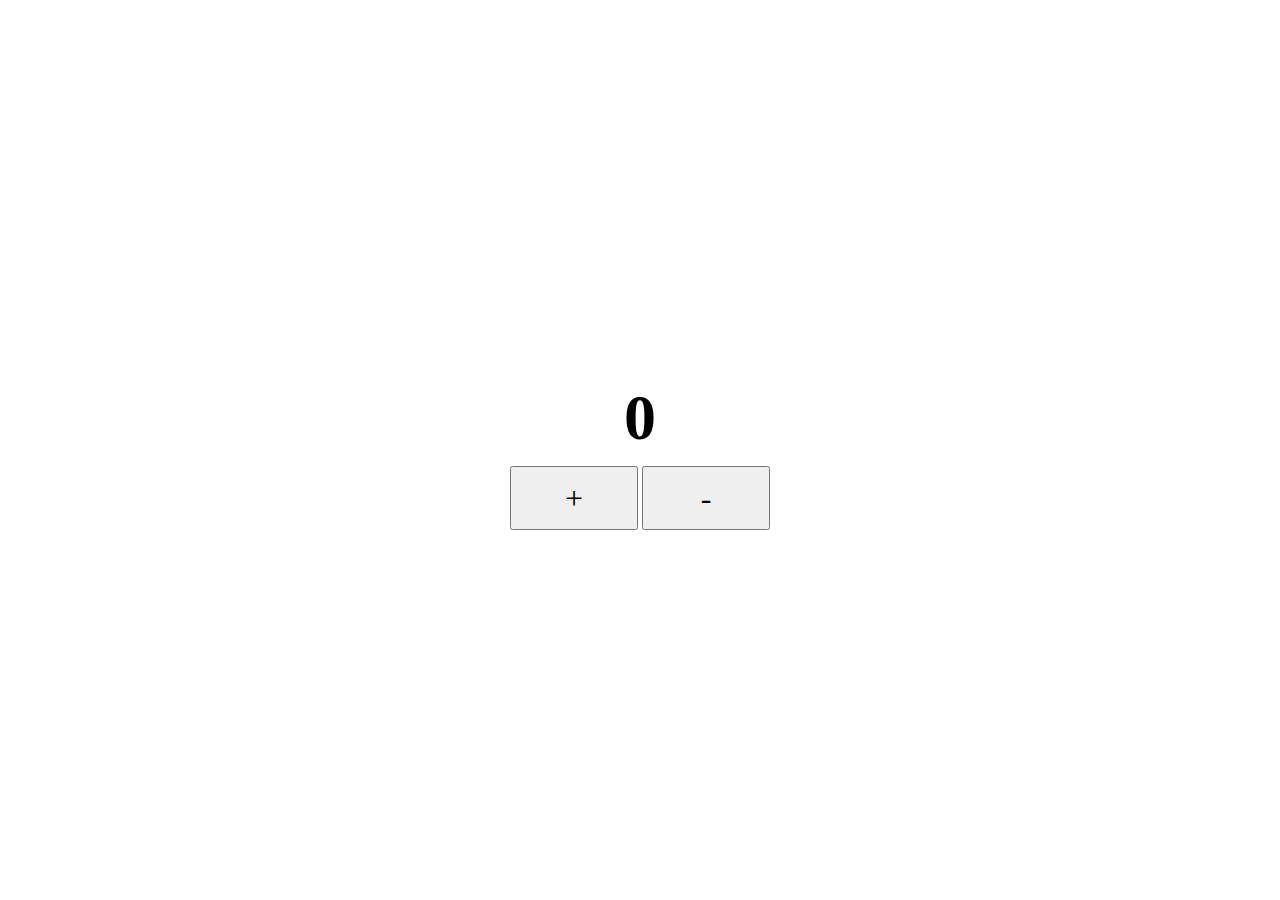
<file: Exercise-1-JavaScript/index.html>
<html lang="en">
<head>
    <meta charset="UTF-8">
    <meta name="viewport" content="width=device-width, initial-scale=1.0">
    <title>Exercise-1-JavaScript</title>
    <link rel="stylesheet" href="./assets/css/style.css">
</head>
<body>
    <div class="counter-container">
        <h1 id="counter">0</h1>
        <div class="btn-container">
            <button type="button" class="ct-btn" id="inc-btn" onclick="incrementCounter()">+</button>
            <button type="button" class="ct-btn" id="dec-btn" onclick="decrementCounter()">-</button>
        </div>
    </div>
    <script src="./assets/js/counter.js"></script>
</body>
</html>
</file>
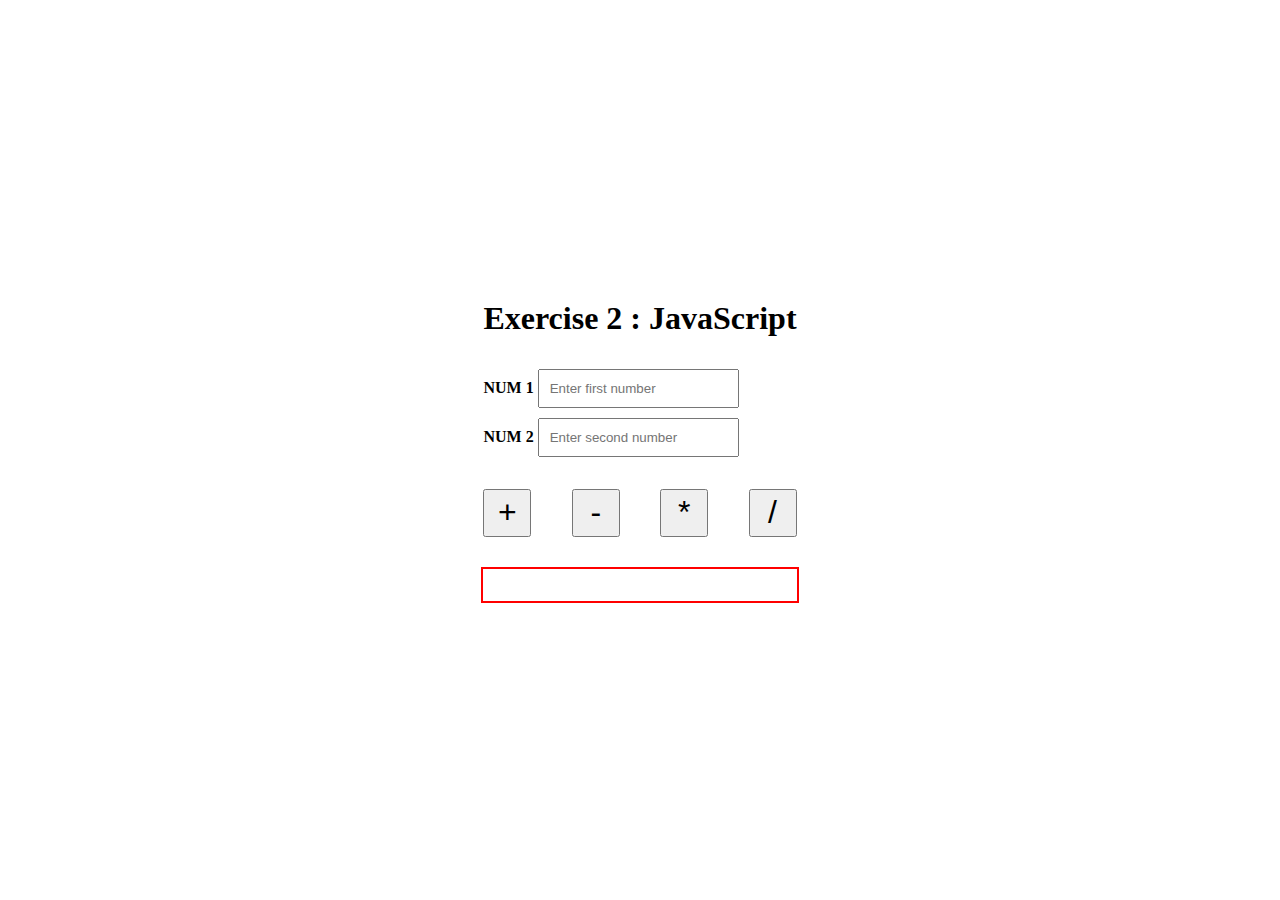
<file: EXERCISE-2-JavaScript/index.html>
<html lang="en">
<head>
    <meta charset="UTF-8">
    <meta name="viewport" content="width=device-width, initial-scale=1.0">
    <title>Exercise-2-JavaScript</title>
    <link rel="stylesheet" href="./assets/css/style.css">
</head>
<body>
    <div class="calculator-container">
        <h1>Exercise 2 : JavaScript</h1>
        <div class="input-container">
            <div class="user-input-container">
                <label for="input1" >NUM 1 </label>
                <input type="number" name="input1" id="input1" placeholder="Enter first number" onchange="updateValue()">
            </div>
            <div class="user-input-container">
                <label for="input2" >NUM 2 </label>
                <input type="number" name="input2" id="input2" placeholder="Enter second number" onchange="updateValue()">
            </div>
        </div>
        <div class="operation-container">
            <button type="button" onclick="add()">+</button>
            <button type="button" onclick="subtract()">-</button>
            <button type="button" onclick="multiply()">*</button>
            <button type="button" onclick="divide()">/</button>
        </div>
        <h1 id="output"></h1>
    </div>
    <script src="./assets/js/calculator.js"></script>
</body>
</html>
</file>
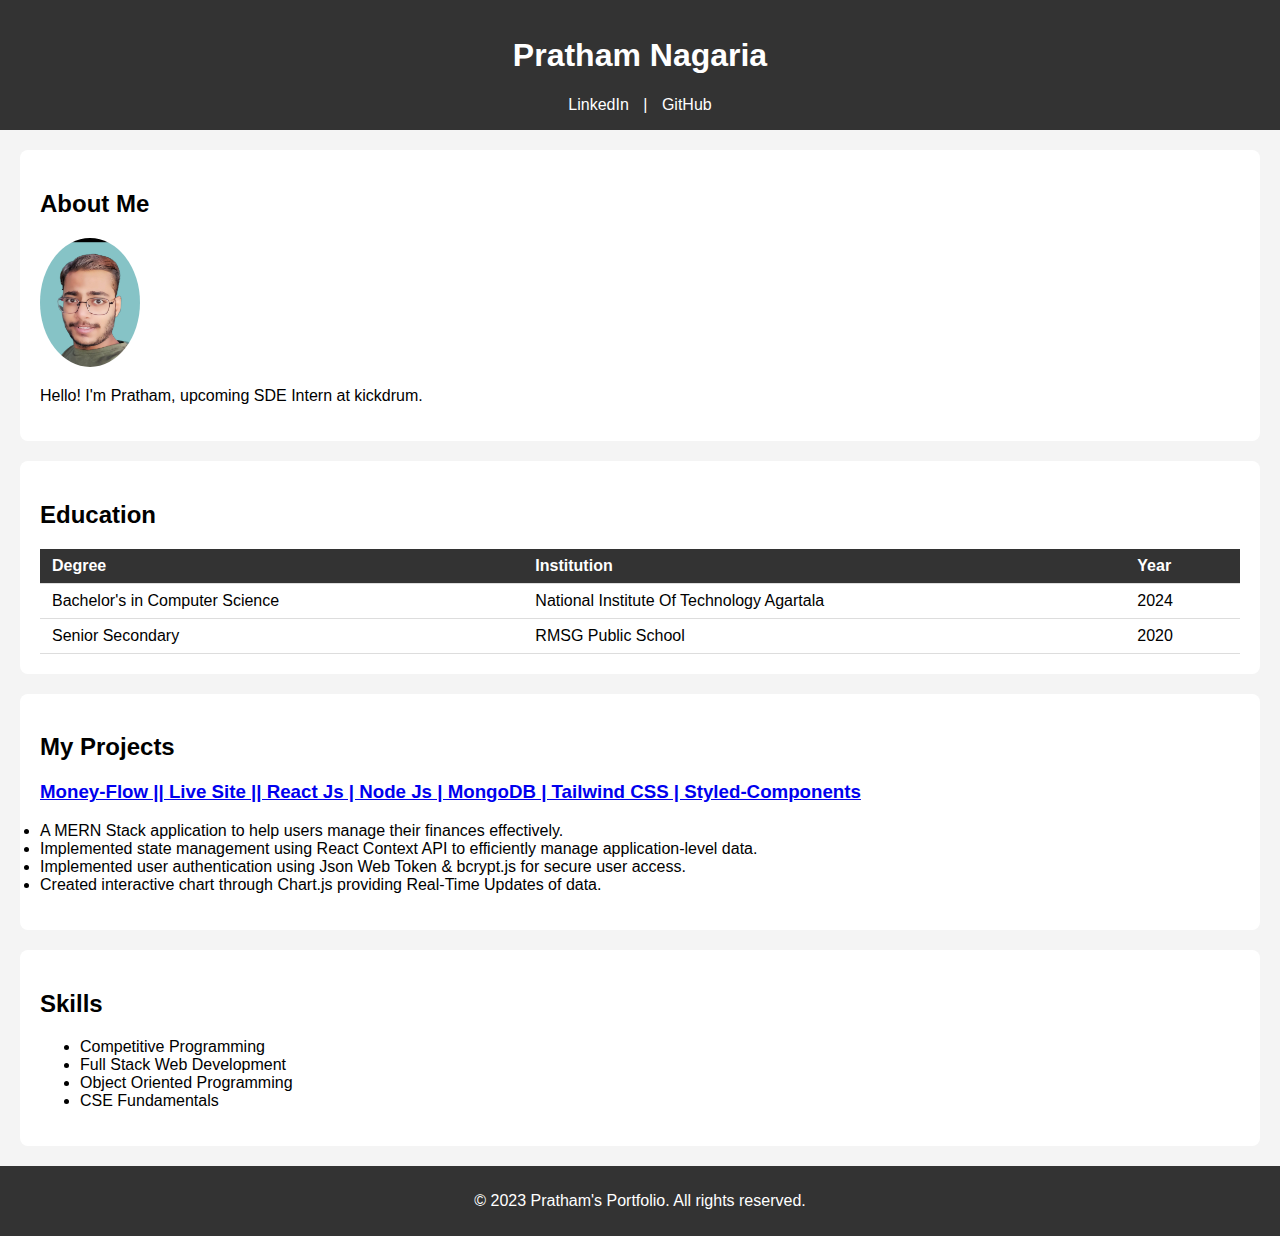
<file: My_Portfolio/index.html>
<!DOCTYPE html>
<html lang="en">

<head>
    <meta charset="UTF-8">
    <meta name="viewport" content="width=device-width, initial-scale=1.0">
    <title>Portfolio</title>
    <link rel="stylesheet" href="style.css">
</head>

<body>
    <header>
        <h1>Pratham Nagaria</h1>
        <nav>
            <a href="https://www.linkedin.com/in/pratham-nagaria-32b91a202/">LinkedIn</a> |
            <a href="https://github.com/prathamn1">GitHub</a>
        </nav>
    </header>

    <section id="about">
        <h2>About Me</h2>
        <img src="./assets/Pratham Nagaria_Passport Photo.jpg" alt="My Picture">
        <p>Hello! I'm Pratham, upcoming SDE Intern at kickdrum.</p>
    </section>

    <section id="education">
        <h2>Education</h2>
        <table>
            <thead>
                <tr>
                    <th>Degree</th>
                    <th>Institution</th>
                    <th>Year</th>
                </tr>
            </thead>
            <tbody>
                <tr>
                    <td>Bachelor's in Computer Science</td>
                    <td>National Institute Of Technology Agartala</td>
                    <td>2024</td>
                </tr>
                <tr>
                    <td>Senior Secondary</td>
                    <td>RMSG Public School</td>
                    <td>2020</td>
                </tr>
            </tbody>
        </table>
    </section>

    <section id="projects">
        <h2>My Projects</h2>
        <a href="https://money-flow-9gf2.onrender.com/"><h3>Money-Flow || Live Site || React Js | Node Js | MongoDB | Tailwind CSS | Styled-Components</h3></a>
        <p> 
          <li>A MERN Stack application to help users manage their finances effectively.</li>
          <li>Implemented state management using React Context API to efficiently manage application-level data.</li>
          <li>Implemented user authentication using Json Web Token & bcrypt.js for secure user access.</li>
          <li>Created interactive chart through Chart.js providing Real-Time Updates of data.</li>
        </p>
    </section>

    <section id="skills">
        <h2>Skills</h2>
        <ul>
            <li>Competitive Programming</li>
            <li>Full Stack Web Development</li>
            <li>Object Oriented Programming</li>
            <li>CSE Fundamentals</li>
        </ul>
    </section>

    <footer>
        <p>&copy; 2023 Pratham's Portfolio. All rights reserved.</p>
    </footer>

</body>

</html>
</file>
<file: EXERCISE-2-JavaScript/assets/css/style.css>
* {
    padding :0;
    margin: 0;
    box-sizing: border-box;
}

body {
    height: 100%;
    display: flex;
}

.calculator-container {
    width : fit-content;
    height : fit-content;
    margin: auto;
    align-self: center;
}

.calculator-container > :not(:first-child) {
    margin-top: 2rem;
}

.input-container {
    display: flex;
    flex-direction: column;
    gap: 10px;
    
}

input::-webkit-outer-spin-button,
input::-webkit-inner-spin-button {
  -webkit-appearance: none;
  margin: 0;
}

label {
    font-weight: bold;
}

input {
    padding : 10px;
}

input[type=number] {
  -moz-appearance: textfield;
}

.operation-container {
    display : flex;
    justify-content: space-between;
}
.operation-container button {
    width : 3rem;
    aspect-ratio: 1;
    font-size: 2rem;

}

#output {
    outline : 2px solid red;
    height : 2rem;
    text-align: center;
    min-width: auto;
}
</file>
<file: My_Portfolio/style.css>
body {
  font-family: Arial, sans-serif;
  margin: 0;
  padding: 0;
  background-color: #f4f4f4;
}

header {
  background-color: #333;
  color: #fff;
  text-align: center;
  padding: 1rem 0;
}

nav a {
  color: #fff;
  text-decoration: none;
  margin: 0 10px;
}

nav a:hover {
  text-decoration: underline;
}

section {
  padding: 20px;
  margin: 20px;
  background-color: #fff;
  border-radius: 8px;
}

table {
  width: 100%;
  border-collapse: collapse;
}

th, td {
  padding: 8px 12px;
  border-bottom: 1px solid #ddd;
}

th {
  background-color: #333;
  color: #fff;
  text-align: left;
}


footer {
  background-color: #333;
  color: #fff;
  text-align: center;
  padding: 10px 0;
  width: 100%;
}


#about img {
  border-radius: 50%;
  max-width: 100px;
  background-repeat: no-repeat;
  background-attachment: fixed;
}
</file>
<file: Exercise-1-JavaScript/assets/css/style.css>
/*
  Josh's Custom CSS Reset
  https://www.joshwcomeau.com/css/custom-css-reset/
*/
*,
*::before,
*::after {
    box-sizing: border-box;
}

* {
    margin: 0;
}

body {
    line-height: 1.5;
    -webkit-font-smoothing: antialiased;
    display: flex;
}

img,
picture,
video,
canvas,
svg {
    display: block;
    max-width: 100%;
}

input,
button,
textarea,
select {
    font: inherit;
}

p,
h1,
h2,
h3,
h4,
h5,
h6 {
    overflow-wrap: break-word;
}

#root,
#__next {
    isolation: isolate;
}

.counter-container {
    align-self: center;
    width : fit-content;
    height: fit-content;
    margin : auto;
}

.counter-container h1 {
    text-align: center;
    font-size: 4rem;
}

.btn-container button {
    width : 8rem;
    height: 4rem;
    font-size: 2rem;
}
</file>
